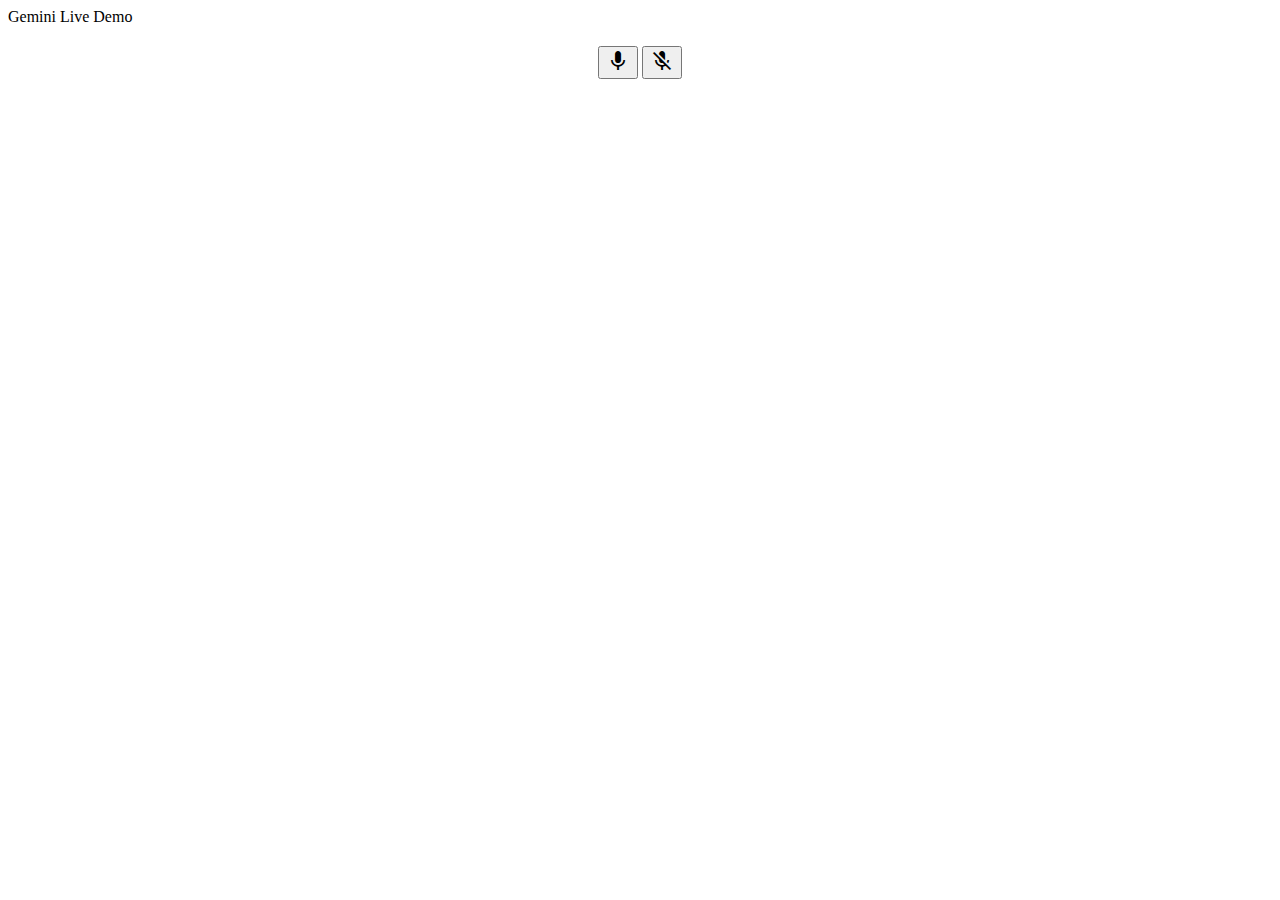
<file: GeminiRef/index.html>
<!DOCTYPE html>
<html>

<head>
    <link rel="stylesheet" href="https://fonts.googleapis.com/icon?family=Material+Icons">
    <link rel="stylesheet" href="https://code.getmdl.io/1.3.0/material.indigo-pink.min.css">
    <script defer src="https://code.getmdl.io/1.3.0/material.min.js"></script>

    <style>
        #videoElement {
            width: 320px;
            height: 240px;
            border-radius: 20px;
        }

        #canvasElement {
            display: none;
        }

        .demo-content {
            padding: 20px;
            display: flex;
            flex-direction: column;
            align-items: center;
        }

        .button-group {
            margin-bottom: 20px;
        }
    </style>
</head>

<body>
    <div class="mdl-layout mdl-js-layout mdl-layout--fixed-header">
        <header class="mdl-layout__header">
            <div class="mdl-layout__header-row">
                <!-- Title -->
                <span class="mdl-layout-title">Gemini Live Demo</span>
            </div>
        </header>
        <main class="mdl-layout__content">
            <div class="page-content">
                <div class="demo-content">
                    <!-- Voice Control Buttons -->
                    <div class="button-group">
                        <button id="startButton"
                            class="mdl-button mdl-js-button mdl-button--fab mdl-button--mini-fab mdl-button--colored">
                            <i class="material-icons">mic</i>
                        </button>
                        <button id="stopButton"
                            class="mdl-button mdl-js-button mdl-button--fab mdl-button--mini-fab">
                            <i class="material-icons">mic_off</i>
                        </button>
                    </div>

                    <!-- Video Element -->
                    <video id="videoElement" autoplay></video>

                    <!-- Hidden Canvas -->
                    <canvas id="canvasElement"></canvas>
                    <!-- Text Output -->
                    <div id="chatLog"></div>
                </div>
            </div>
        </main>
    </div>

    <script defer>
        const URL = "ws://localhost:9082";
        const video = document.getElementById("videoElement");
        const canvas = document.getElementById("canvasElement");
        const context = canvas.getContext("2d");
        const startButton = document.getElementById('startButton');
        const stopButton = document.getElementById('stopButton');
        let stream = null;
        let currentFrameB64;
        let webSocket = null;
        let audioContext = null;
        let mediaRecorder = null;
        let processor = null;
        let pcmData = [];
        let interval = null;
        let initialized = false;
        let audioInputContext;
        let workletNode;

        // Function to start the webcam
         async function startWebcam() {
            try {
                const constraints = {
                    video: {
                        width: {
                            max: 640
                        },
                        height: {
                            max: 480
                        },
                    },
                };

                stream = await navigator.mediaDevices.getUserMedia(constraints);
                video.srcObject = stream;
            } catch (err) {
                console.error("Error accessing the webcam: ", err);
            }
        }

        // Function to capture an image and convert it to base64
        function captureImage() {
            if (stream) {
                canvas.width = video.videoWidth;
                canvas.height = video.videoHeight;
                context.drawImage(video, 0, 0, canvas.width, canvas.height);
                const imageData = canvas.toDataURL("image/jpeg").split(",")[1].trim();
                currentFrameB64 = imageData;
            }
        }

        window.addEventListener("load", async () => {
             await startWebcam();
             setInterval(captureImage, 3000);
            connect();

        });

        function connect() {
            console.log("connecting: ", URL);

            webSocket = new WebSocket(URL);

            webSocket.onclose = (event) => {
                console.log("websocket closed: ", event);
                alert("Connection closed");
            };

            webSocket.onerror = (event) => {
                console.log("websocket error: ", event);
            };

            webSocket.onopen = (event) => {
                console.log("websocket open: ", event);
                sendInitialSetupMessage();
            };

            webSocket.onmessage = receiveMessage;
        }

        function sendInitialSetupMessage() {
            console.log("sending setup message");
            setup_client_message = {
                setup: {
                    generation_config: { response_modalities: ["AUDIO"] },
                    chat_config: {
                        context: "You are Roger Farrell, the legend of tennis of all time. You are going to teach me tennis. ",
                    }
                },
            };

            webSocket.send(JSON.stringify(setup_client_message));
        }


        function sendVoiceMessage(b64PCM) {
            if (webSocket == null) {
                console.log("websocket not initialized");
                return;
            }

            payload = {
                realtime_input: {
                    media_chunks: [{
                            mime_type: "audio/pcm",
                            data: b64PCM,
                        },
                        {
                            mime_type: "image/jpeg",
                            data: currentFrameB64,
                        },
                    ],
                },
            };

            webSocket.send(JSON.stringify(payload));
            console.log("sent: ", payload);
        }

        function receiveMessage(event) {
            const messageData = JSON.parse(event.data);
            const response = new Response(messageData);

            if(response.text){
                displayMessage("GEMINI: " + response.text);
            }
            if(response.audioData){
              injestAudioChuckToPlay(response.audioData);
            }
        }


         async function initializeAudioContext() {
          if (initialized) return;

          audioInputContext = new (window.AudioContext ||
          window.webkitAudioContext)({ sampleRate: 24000 });
            await audioInputContext.audioWorklet.addModule("pcm-processor.js");
            workletNode = new AudioWorkletNode(audioInputContext, "pcm-processor");
            workletNode.connect(audioInputContext.destination);
           initialized = true;
        }


        function base64ToArrayBuffer(base64) {
          const binaryString = window.atob(base64);
          const bytes = new Uint8Array(binaryString.length);
          for (let i = 0; i < binaryString.length; i++) {
              bytes[i] = binaryString.charCodeAt(i);
          }
          return bytes.buffer;
        }

        function convertPCM16LEToFloat32(pcmData) {
           const inputArray = new Int16Array(pcmData);
           const float32Array = new Float32Array(inputArray.length);

           for (let i = 0; i < inputArray.length; i++) {
              float32Array[i] = inputArray[i] / 32768;
           }

          return float32Array;
        }


        async function injestAudioChuckToPlay(base64AudioChunk) {
           try {
              if (!initialized) {
                 await initializeAudioContext();
              }

              if (audioInputContext.state === "suspended") {
                 await audioInputContext.resume();
              }
              const arrayBuffer = base64ToArrayBuffer(base64AudioChunk);
             const float32Data = convertPCM16LEToFloat32(arrayBuffer);

             workletNode.port.postMessage(float32Data);
            } catch (error) {
               console.error("Error processing audio chunk:", error);
            }
        }


       function recordChunk() {
            const buffer = new ArrayBuffer(pcmData.length * 2);
            const view = new DataView(buffer);
            pcmData.forEach((value, index) => {
                view.setInt16(index * 2, value, true);
            });

            const base64 = btoa(
                String.fromCharCode.apply(null, new Uint8Array(buffer))
            );

           sendVoiceMessage(base64);
          pcmData = [];
        }

        async function startAudioInput() {
            audioContext = new AudioContext({
                sampleRate: 16000,
            });

            const stream = await navigator.mediaDevices.getUserMedia({
                audio: {
                    channelCount: 1,
                    sampleRate: 16000,
                },
            });

            const source = audioContext.createMediaStreamSource(stream);
            processor = audioContext.createScriptProcessor(4096, 1, 1);

            processor.onaudioprocess = (e) => {
                const inputData = e.inputBuffer.getChannelData(0);
                 const pcm16 = new Int16Array(inputData.length);
                for (let i = 0; i < inputData.length; i++) {
                    pcm16[i] = inputData[i] * 0x7fff;
                }
                pcmData.push(...pcm16);
            };

            source.connect(processor);
            processor.connect(audioContext.destination);

            interval = setInterval(recordChunk, 3000);
        }

        function stopAudioInput() {
           if(processor) {
                processor.disconnect();
            }
            if(audioContext) {
               audioContext.close();
            }

           clearInterval(interval);
        }

        function displayMessage(message) {
           console.log(message);
            addParagraphToDiv("chatLog", message);
        }


        function addParagraphToDiv(divId, text) {
           const newParagraph = document.createElement("p");
           newParagraph.textContent = text;
           const div = document.getElementById(divId);
           div.appendChild(newParagraph);
        }

        startButton.addEventListener('click', startAudioInput);
        stopButton.addEventListener('click', stopAudioInput);


        class Response {
            constructor(data) {
               this.text = null;
               this.audioData = null;
                this.endOfTurn = null;

               if(data.text){
                  this.text = data.text
               }

                if (data.audio) {
                   this.audioData = data.audio;
                }
            }
         }
    </script>
</body>

</html>
</file>
